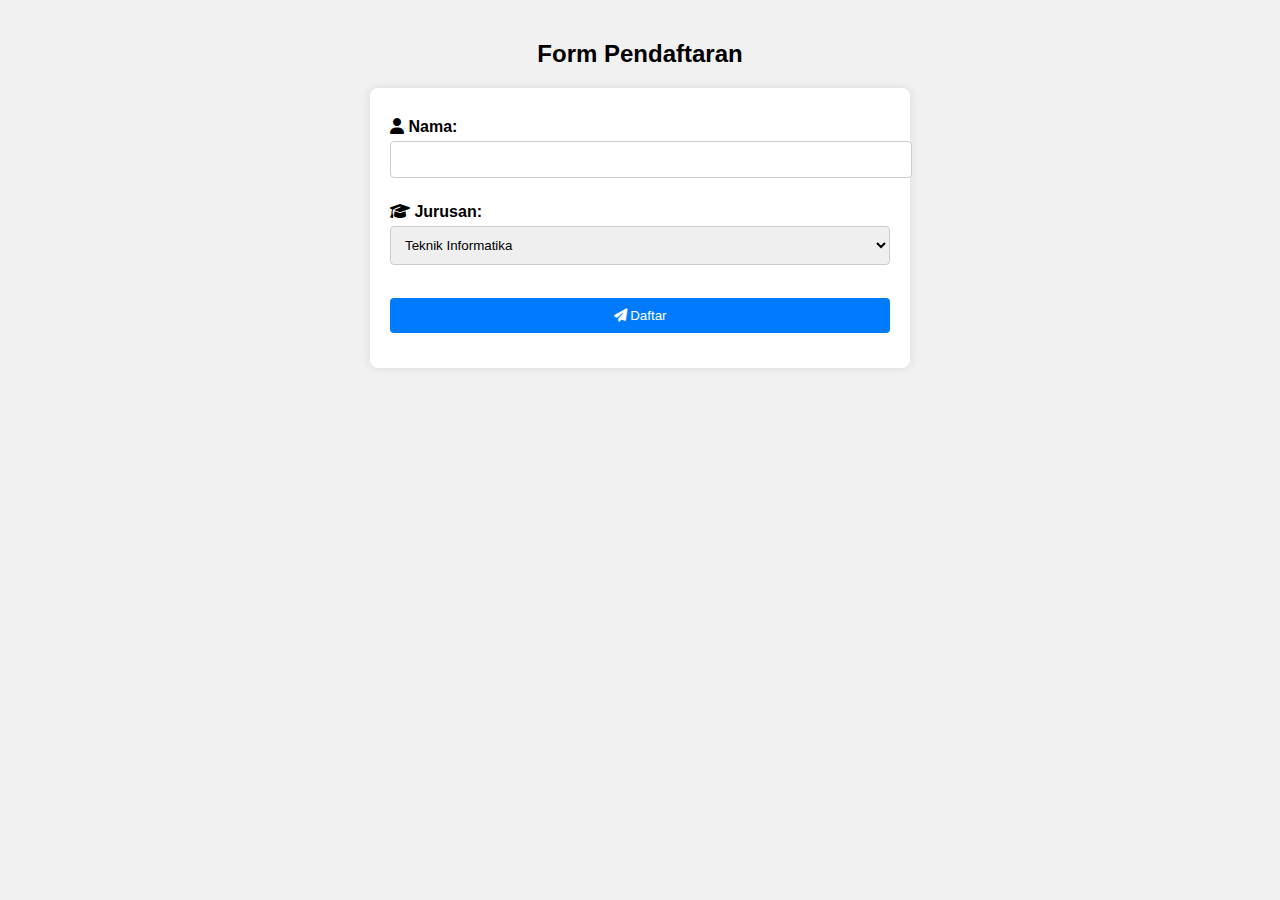
<file: form.html>
<!DOCTYPE html>
<html lang="id">
    <head>
        <meta charset="UTF-8">
        <title>Form Pendaftaran</title>
        <link rel="stylesheet" href="https://cdnjs.cloudflare.com/ajax/libs/font-awesome/6.5.0/css/all.min.css">
        <link rel="stylesheet" href="form-style.css">
      </head>
<body>

    <div class="container">
        <h2>Form Pendaftaran</h2>

        <form action="sukses.html" method="get">
            <label for="nama"><i class="fa-solid fa-user"></i> Nama:</label>
            <input type="text" id="nama" name="nama">

            <label for="jurusan"><i class="fa-solid fa-graduation-cap"></i> Jurusan:</label>
            <select id="jurusan" name="jurusan">
                <option value="TI">Teknik Informatika</option>
                <option value="SI">Sistem Informasi</option>
                <option value="DKV">Desain Komunikasi Visual</option>
            </select><br /><br />

            <button type="submit"><i class="fa-solid fa-paper-plane"></i> Daftar</button>
        </form>
    </div>

</body>    
</html>
</file>
<file: form-style.css>
body {
    background-color: #f1f1f1;
    font-family: Arial, sans-serif;
    padding: 20px;
    margin: 0;
  }
  
  form {
    max-width: 500px;
    margin: auto;
    background-color: white;
    padding: 20px;
    border-radius: 8px;
    box-shadow: 0 0 10px rgba(0,0,0,0.1);
  }
  
  h2 {
    text-align: center;
    margin-bottom: 20px;
  }
  
  label {
    display: block;
    margin-top: 10px;
    margin-bottom: 5px;
    font-weight: bold;
  }
  
  input, select, button {
    width: 100%;
    padding: 10px;
    margin-bottom: 15px;
    border: 1px solid #ccc;
    border-radius: 4px;
  }
  
  button {
    background-color: #007bff;
    color: white;
    border: none;
    cursor: pointer;
  }
  
  button:hover {
    background-color: #0056b3;
  }
  
/* Animasi masuk */
@keyframes fadeIn {
    from { opacity: 0; transform: translateY(30px); }
    to { opacity: 1; transform: translateY(0); }
  }
  
  form {
    animation: fadeIn 0.6s ease-out;
  }
  
  /* Animasi hover tombol */
  button:hover {
    transform: scale(1.02);
    background-color: #0056b3;
  }
</file>
